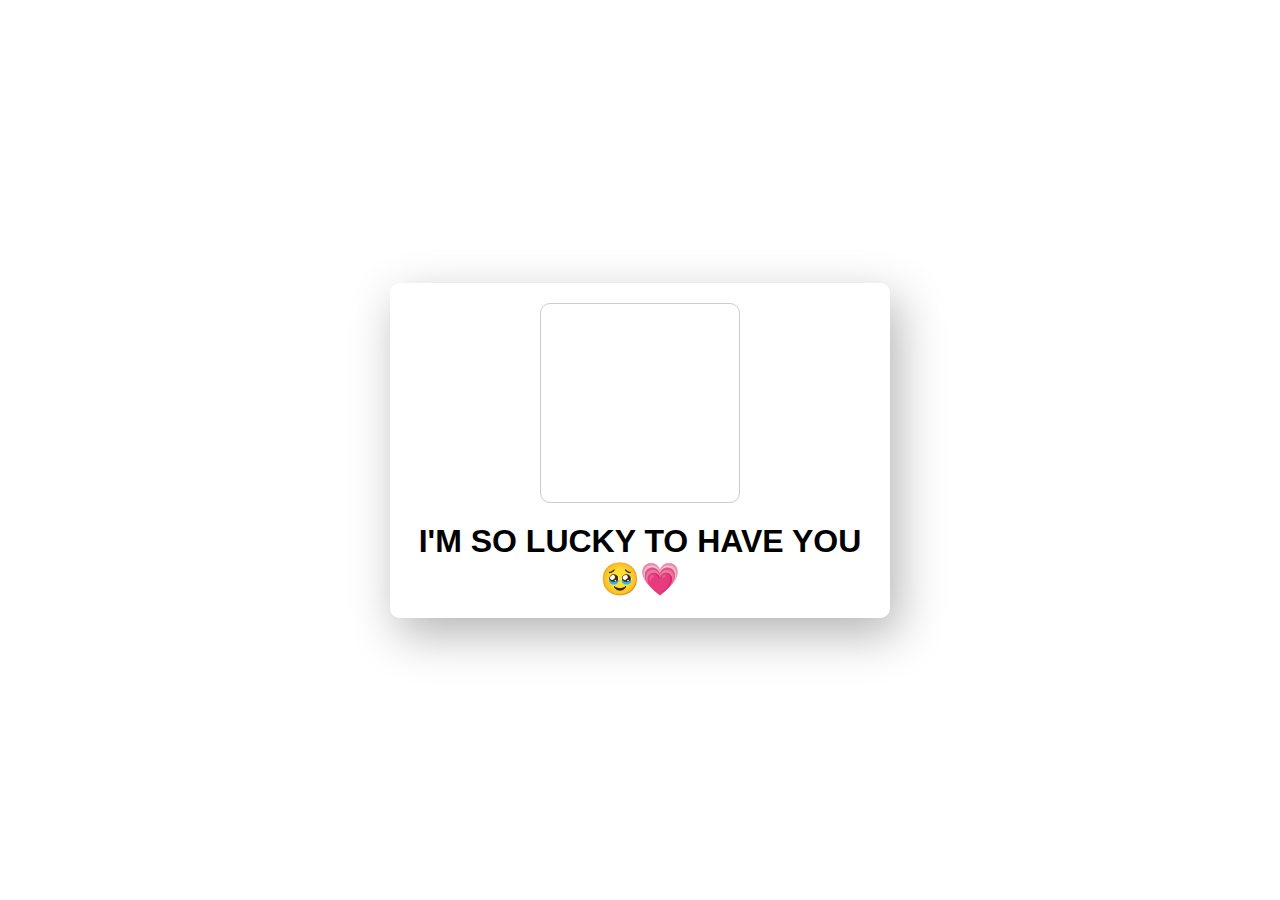
<file: yes.html>
<!DOCTYPE html>
<html lang="en">
  <head>
    <meta charset="UTF-8" />
    <meta name="viewport" content="width=device-width, initial-scale=1.0" />
    <title>Ask Her Out</title>
    <link rel="stylesheet" href="./style.css" />
  </head>
  <body>
    <div class="container">
      <div class="sticker-container">
        <iframe src="https://giphy.com/embed/k9Jw0MW9TV6Dbewyx2" width="480" height="350" frameBorder="0" class="giphy-embed" allowFullScreen></iframe><p><a href="https://giphy.com/gifs/nbcgoodgirls-season-4-nbc-good-girls-k9Jw0MW9TV6Dbewyx2">via GIPHY</a></p>
      </div>
      <h1>I'M SO LUCKY TO HAVE YOU 🥹💗</h1>
    </div>
  </body>
</html>
</file>
<file: style.css>
* {
    margin: 0;
    padding: 0;
    box-sizing: border-box;
    font-family: sans-serif;
  }
  
  body {
    width: 100%;
    min-height: 100vh;
    display: flex;
    justify-content: center;
    align-items: center;
    background-image: url('https://source.unsplash.com/random/1600x900');
    background-size: cover;
    background-position: center;
  }
  
  .container {
    display: flex;
    flex-direction: column;
    text-align: center;
    align-items: center;
    gap: 20px;
    max-width: 500px;
    margin: 20px;
    background-color: rgba(255, 255, 255, 0.8);
    padding: 20px;
    border-radius: 10px;
    box-shadow: 0.5rem 1rem 3rem hsl(0, 0%, 0%, 0.3);
  }
  
  .container .sticker-container {
    max-width: 200px;
    height: 200px;
    display: flex;
    justify-content: center;
    align-items: center;
    margin: 0 auto;
    border: 1px solid #ccc;
    border-radius: 10px;
    overflow: hidden;
  }
  
  .container .sticker {
    width: 100%;
    height: auto;
    max-width: 100%;
    max-height: 100%;
  }
  
  .container .btn {
    display: flex;
    gap: 25px;
  }
  
  .btn a {
    text-decoration: none;
    color: #111;
    background: #fff;
    padding: 1em 2em; /* changed from 10px 25px */
    border-radius: 0.5em; /* changed from 8px */
    box-shadow: 0.5rem 1rem 3rem hsl(0, 0%, 0%, 0.3);
  }
  
  .btn a#move-random {
    background-color: #ffb6c1;
    color: #fff;
    box-shadow: 0.5rem 1rem 3rem hsl(350, 100%, 50%, 0.5);
    transition: transform 0.3s ease-in-out;
  }
  
  .btn a#move-random:hover {
    transform: translate(5%, 5%) scale(1.1);
  }
  
  .btn a.no-button {
    background-color: #ffe6f2;
    color: #ff5a7f;
    box-shadow: 0.5rem 1rem 3rem hsl(350, 100%, 50%, 0.5);
    padding: 1em 1.5em; /* changed from 10px 20px */
    border-radius: 50%;
    font-size: 1.5rem;
    line-height: 1;
    display: flex;
    align-items: center;
    justify-content: center;
    cursor: pointer;
    max-width: 5em; /* added */
    max-height: 5em; /* added */
  }
  
  @media (max-width: 600px) {
    .container {
      max-width: 100%;
      padding: 10px;
    }
  
    .container .sticker-container{
      max-width: 150px;
      height: 150px;
    }
  
    .container .btn {
      flex-direction: column;
    }
  
    .btn a {
      width: 100%;
      margin-bottom: 10px;
    }
  
    .btn a.no-button {
      max-width: 3em; /* changed */
      max-height: 3em; /* changed */
    }
  }


  /* Footer Styling */
.footer {
    position: fixed;
    bottom: 0;
    left: 0;
    width: 100%;
    text-align: center;
    padding: 10px 0;
    background: none; /* No background */
    box-shadow: none;
    font-family: Arial, sans-serif;
}

.footer-content p {
    margin: 0;
    font-size: 14px;
    color: #000; /* Text color */
}

/* Social Icons Styling */
.footer-content .icon {
    width: 30px; /* Set fixed width */
    height: 30px; /* Set fixed height */
    margin: 0 5px; /* Spacing between icons */
    vertical-align: middle; /* Align icons with text */
    transition: transform 0.3s ease-in-out; /* Smooth hover effect */
}

.footer-content .icon:hover {
    transform: scale(1.2); /* Slight zoom on hover */
}
</file>
